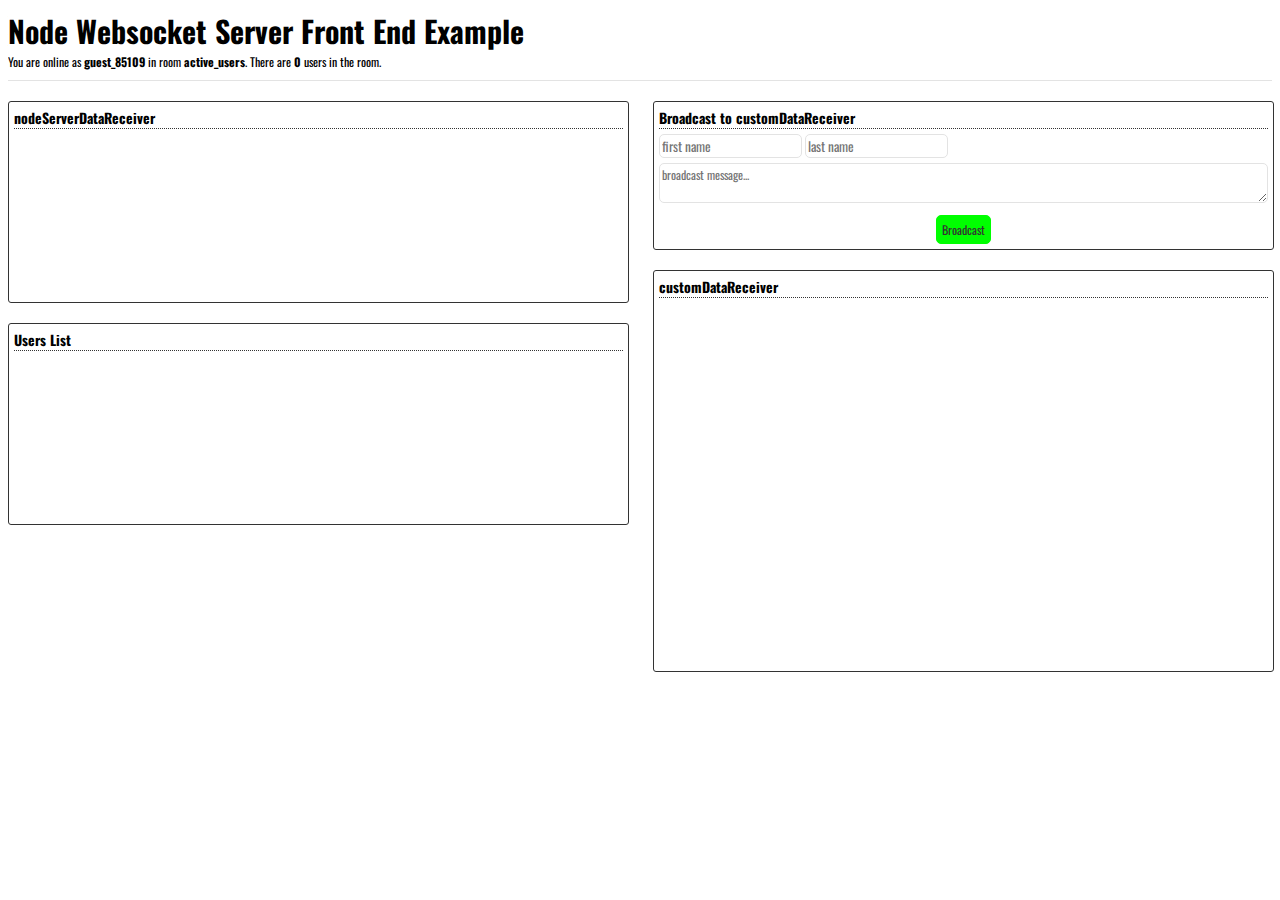
<file: index.html>
<html>
	<head>
		<!-- Page Title -->
		<title>Node Websocket Server Front End Example</title>

		<!-- Socket.io needed for connection the node server -->
		<script src="js/socket.io.js" type="text/javascript"></script>

		<!-- Include helper I wrote to make things easier -->
		<script src="js/nwsdatahandler.js" type="text/javascript"></script>

		<!-- Using google font cause I cant stand looking at the default -->
		<script src="https://ajax.googleapis.com/ajax/libs/jquery/3.2.1/jquery.min.js"></script>

		<!-- Using jQuery cause lazy -->
		<link href="http://fonts.googleapis.com/css?family=Oswald:400,300,700" rel="stylesheet" type="text/css">

		<!-- Style things up a little bit -->
		<link href="css/site.css" rel="stylesheet" type="text/css">
		
		<script>
			// url to connect to the node websocket server
			var websocketUrl = 'http://localhost:3000';

			// generate random guest user for the example
			var userKey = 'guest_' + Math.floor( Math.random() * 100000 );

			// create a name for the room that will be created on the node websocket server
			var roomName = 'active_users';
			
			$(function(){ // do stuff on page load
				// populate the user key and room name dom elements
				$('#user_key_container').html( userKey );
				$('#user_key').val( userKey );
				$('#room_name_container').html( roomName );

				$('#broadcast_button').on('click', function(){
					var firstName = $('#first_name').val();
					var lastName = $('#last_name').val();
					var message = $('#message').val();

					if ( !firstName || !lastName || !message ) { // really good client side validation
						alert( 'First name, last name, and message must be filled in!' );
					} else { // all good!
						$.ajax({ // ajax call posts form to broadcast.php which broadcasts the data to the node server
							url: 'broadcast.php',
							data: $('#broadcast_form').serialize(),
							dataType: 'json',
							type: 'post',
						});
					}
				});
			});

			/**
			 * Connet user to the room "active_users" on the node websocket server
			 */
			var nws = new nwsDataHandler({
				/**
				 * Url with the port the node websocket server is running on
				 */
				websocketUrl: websocketUrl,
				
				/**
				 * Unique user key for joining the room
				 */
				userKey: userKey,
				
				/**
				 * Name of the room we want the user joining
				 */
				roomName: roomName,
				
				/**
				 * Specify what happens when the node websocket server sends us new data
				 * on users joining/leaving the room
				 *
				 * @param object data from the node websocket server
				 *
				 * @return void
				 */
				nodeServerDataReceiver: function( data ) {
					// create html to display the data the node websocket server just sent us about the room
					var html = '<div class="output-row">' +
						'<div>User Key: <b>' + data.action.userKey + '</b> ----- Action: <b>' + data.action.name + '</b> ----- Room: <b>' + data.room.name + '</b></div>' +
					'</div>';

					// append the html to the room updates container
					$('#room_output_container').append( html );

					// scroll to bottom to see newest
					$("#room_output_container").scrollTop( $("#room_output_container")[0].scrollHeight );

					// update the room user count
					$('#room_user_count').html( data.room.users.length );

					// clear the the list of users in the room
					$('#users_list_container').html( '' );

					for ( var i = 0; i < data.room.users.length; i++ ) { // loop over the new updated users list and display them
						$('#users_list_container').append('<div>' + data.room.users[i] + '</div>');
					}
				},

				/**
				 * Specify what happens when custom data is broadcast and received
				 * on the node websocket server
				 *
				 * @param object broadcast data from the node websocket server
				 *
				 * @return void
				 */
				customDataReceiver: function( data ) {
		  			// create html to display the data the node websocket server just sent us about the room
					var html = '<div class="output-row">' +
						'<div><b>' + data.user_key + '</b></div>' +
						'<div><b>' + data.first_name + ' ' + data.last_name + '</b>: ' + data.message + '</div>' +
					'</div>';

					// append the html to the room updates container
					$('#custom_output_container').append( html );

					// scroll to bottom to see newest
					$("#custom_output_container").scrollTop( $("#custom_output_container")[0].scrollHeight );
				}
			});
		</script>
	</head>
	<body>
		<div class="header">
			<div class="header-title">Node Websocket Server Front End Example</div>
			<div class="header-sub-title">
				You are online as <span id="user_key_container"></span> 
				in room <span id="room_name_container">active_users</span>.
				There are <span id="room_user_count">0</span> users in the room.
			</div>
		</div>
		<div class="main-content">
			<div class="main-left">
				<div class="left-top">		
					<div class="paddings">
						<div class="container-heading"><b>nodeServerDataReceiver</b></div>
						<div id="room_output_container" class="output-container"></div>
					</div>
				</div>
				<div class="left-bottom">		
					<div class="paddings">
						<div class="container-heading"><b>Users List</b></div>
						<div id="users_list_container" class="output-container"></div>
					</div>
				</div>
			</div>
			<div class="main-right">
				<div class="right-contents-broadcast">		
					<div class="paddings">
						<div class="container-heading"><b>Broadcast to customDataReceiver</b></div>
						<div class="output-container-broadcast">
							<form id="broadcast_form" name="broadcast_form">
								<div class="input-row">
									<input type="text" id="first_name" name="first_name" placeholder="first name" />
									<input type="text" id="last_name" name="last_name" placeholder="last name" />
									<input type="hidden" id="user_key" name="user_key" value="" />
								</div>
								<div class="input-row">
									<textarea id="message" name="message" placeholder="broadcast message..."></textarea>
								</div>
							</form>
							<div class="broadcast-action">
								<div id="broadcast_button">
									<div class="paddings">Broadcast</div>
								</div>
							</div>
						</div>
					</div>
				</div>
				<div class="right-contents">		
					<div class="paddings">
						<div class="container-heading"><b>customDataReceiver</b></div>
						<div id="custom_output_container" class="output-container-right"></div>
					</div>
				</div>
			</div>
		</div>
	</body>
</html>
</file>
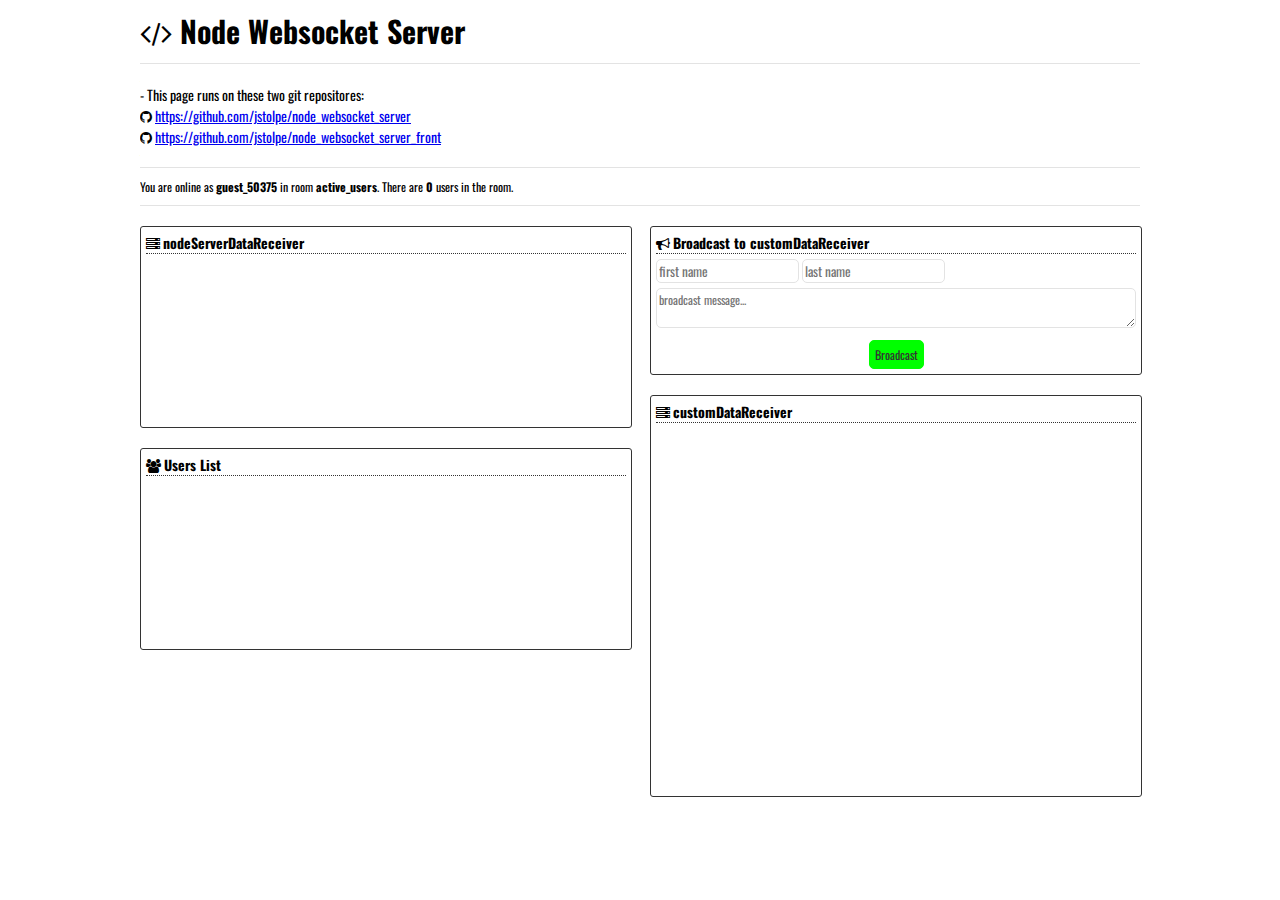
<file: example/index.html>
<html>
	<head>
		<!-- Page Title -->
		<title>Node Websocket Server</title>

		<!-- Socket.io needed for connection the node server -->
		<script src="../socket.io.js" type="text/javascript"></script>

		<!-- Include helper I wrote to make things easier -->
		<script src="../nwsdatahandler.js" type="text/javascript"></script>

		<!-- Using google font cause I cant stand looking at the default -->
		<script src="https://ajax.googleapis.com/ajax/libs/jquery/3.2.1/jquery.min.js"></script>

		<!-- Load font awesome -->
		<link href="//maxcdn.bootstrapcdn.com/font-awesome/4.7.0/css/font-awesome.min.css" rel="stylesheet" type="text/css">

		<!-- Using jQuery cause lazy -->
		<link href="http://fonts.googleapis.com/css?family=Oswald:400,300,700" rel="stylesheet" type="text/css">

		<!-- Style things up a little bit -->
		<link href="css.css" rel="stylesheet" type="text/css">

		<!-- so meta... -->
		<meta charset="utf-8">
		<meta name="description" content="This page is an example of a running node websocket server." />
		<meta name="keywords" content="Node, Websocket, Websockets, Node Websocket Server, Node js" />
		<meta name="author" content="Justin Stolpe" />
		<meta name="viewport" content="initial-scale=1.0, user-scalable=no" />
		
		<script>
			// url to connect to the node websocket server
			var websocketUrl = 'http://localhost:3000';

			// make connection to the websocket server
			var socket = io( websocketUrl );

			// generate random guest user for the example
			var userKey = 'guest_' + Math.floor( Math.random() * 100000 );

			// create a name for the room that will be created on the node websocket server
			var roomName = 'active_users';
			
			$(function(){ // do stuff on page load
				// populate the user key and room name dom elements
				$('#user_key_container').html( userKey );
				$('#user_key').val( userKey );
				$('#room_name_container').html( roomName );

				$('#broadcast_button').on('click', function(){
					var firstName = $('#first_name').val();
					var lastName = $('#last_name').val();
					var message = $('#message').val();

					if ( !firstName || !lastName || !message ) { // really good client side validation
						alert( 'First name, last name, and message must be filled in!' );
					} else { // all good!
						$.ajax({ // ajax call posts form to broadcast.php which broadcasts the data to the node server
							url: 'broadcast.php',
							data: $('#broadcast_form').serialize(),
							dataType: 'json',
							type: 'post',
						});
					}
				});
			});

			/**
			 * Connet user to the room "active_users" on the node websocket server
			 */
			var nws = new nwsDataHandler({
				/**
				 * Socket connection to the node websocket server
				 */
				socket: socket,
				
				/**
				 * Unique user key for joining the room
				 */
				userKey: userKey,
				
				/**
				 * Name of the room we want the user joining
				 */
				roomName: roomName,
				
				/**
				 * Specify what happens when the node websocket server sends us new data
				 * on users joining/leaving the room
				 *
				 * @param object data from the node websocket server
				 *
				 * @return void
				 */
				nodeServerDataReceiver: function( data ) {
					// create html to display the data the node websocket server just sent us about the room
					var html = '<div class="output-row">' +
						'<div><span class="fa fa-user"></span> User Key: <b>' + data.action.userKey + '</b> ----- Action: <b>' + data.action.name + '</b> ----- Room: <b>' + data.room.name + '</b></div>' +
					'</div>';

					// append the html to the room updates container
					$('#room_output_container').append( html );

					// scroll to bottom to see newest
					$("#room_output_container").scrollTop( $("#room_output_container")[0].scrollHeight );

					// update the room user count
					$('#room_user_count').html( data.room.users.length );

					// clear the the list of users in the room
					$('#users_list_container').html( '' );

					for ( var i = 0; i < data.room.users.length; i++ ) { // loop over the new updated users list and display them
						$('#users_list_container').append('<div><span class="fa fa-user"></span> ' + data.room.users[i] + '</div>');
					}
				},

				/**
				 * Specify what happens when custom data is broadcast and received
				 * on the node websocket server
				 *
				 * @param object broadcast data from the node websocket server
				 *
				 * @return void
				 */
				customDataReceiver: function( data ) {
		  			// create html to display the data the node websocket server just sent us about the room
					var html = '<div class="output-row">' +
						'<div><b>' + data.user_key + '</b> <span class="fa fa-comment"></span> </div>' +
						'<div><b>' + data.first_name + ' ' + data.last_name + '</b>: ' + data.message + '</div>' +
					'</div>';

					// append the html to the room updates container
					$('#custom_output_container').append( html );

					// scroll to bottom to see newest
					$("#custom_output_container").scrollTop( $("#custom_output_container")[0].scrollHeight );
				}
			});
		</script>
	</head>
	<body>
		<div class="all-contents">
			<div class="all-sub-contents">
				<div class="header">
					<div class="header-title"><span class="fa fa-code"></span> Node Websocket Server</div>
					<div class="github-container">
						- This page runs on these two git repositores:<br />
						<span class="fa fa-github"></span> <a target="_blank" href="https://github.com/jstolpe/node_websocket_server">https://github.com/jstolpe/node_websocket_server</a><br />
						<span class="fa fa-github"></span> <a target="_blank" href="https://github.com/jstolpe/node_websocket_server_front">https://github.com/jstolpe/node_websocket_server_front</a>
					</div>
					<div class="header-sub-title">
						You are online as <span id="user_key_container"></span> 
						in room <span id="room_name_container">active_users</span>.
						There are <span id="room_user_count">0</span> users in the room.
					</div>
				</div>
				<div class="main-content">
					<div class="main-left">
						<div class="left-top">		
							<div class="paddings">
								<div class="container-heading"><span class="fa fa-server"></span> <b>nodeServerDataReceiver</b></div>
								<div id="room_output_container" class="output-container"></div>
							</div>
						</div>
						<div class="left-bottom">		
							<div class="paddings">
								<div class="container-heading"><span class="fa fa-users"></span> <b>Users List</b></div>
								<div id="users_list_container" class="output-container"></div>
							</div>
						</div>
					</div>
					<div class="main-right">
						<div class="right-contents-broadcast">		
							<div class="paddings">
								<div class="container-heading"><span class="fa fa-bullhorn"></span> <b>Broadcast to customDataReceiver</b></div>
								<div class="output-container-broadcast">
									<form id="broadcast_form" name="broadcast_form">
										<div class="input-row">
											<input type="text" id="first_name" name="first_name" placeholder="first name" />
											<input type="text" id="last_name" name="last_name" placeholder="last name" />
											<input type="hidden" id="user_key" name="user_key" value="" />
										</div>
										<div class="input-row">
											<textarea id="message" name="message" placeholder="broadcast message..."></textarea>
										</div>
									</form>
									<div class="broadcast-action">
										<div id="broadcast_button">
											<div class="paddings">Broadcast</div>
										</div>
									</div>
								</div>
							</div>
						</div>
						<div class="right-contents">		
							<div class="paddings">
								<div class="container-heading"><span class="fa fa-server"></span> <b>customDataReceiver</b></div>
								<div id="custom_output_container" class="output-container-right"></div>
							</div>
						</div>
					</div>
				</div>
			</div>
		</div>
	</body>
</html>
</file>
<file: css/site.css>
body {
	font-family: oswald
}

input {
	font-family: inherit;
	border-radius: 5px;
	border: 1px solid #e3e3e3;
}

textarea {
	font-family: inherit;
	border-radius: 5px;
	border: 1px solid #e3e3e3;
	width: 100%;
	font-size: 12px;
}

#broadcast_button {
	border: 1px solid #00ff00;
	display: inline-block;
	background: #00ff00;
	border-radius: 5px;
	color: #333;
	cursor: pointer;
}

#broadcast_button:hover {
	color: #fff;
	border: 1px solid #333;
	background: #333;
}

#user_key_container,
#room_name_container,
#room_user_count {
	font-weight: bold;
}

.broadcast-action {
	width: 100%;
	text-align: center;
	margin-top: 5px;
}

.container-heading {
	border-bottom: 1px dotted #333;
	font-size: 14px;
}

.header {
	border-bottom: 1px solid #e3e3e3;
	margin-bottom: 20px;
}

.header-sub-title {
	font-size: 12px;
	margin-bottom: 10px;
}

.header-title {
	font-size: 30px;
	font-weight: bold;
}

.input-row {
	width: 100%;
	margin-top: 5px;
}

.left-bottom {
	border: 1px solid #333;
	border-radius: 3px;
	width: 100%;
	height: 200px;
	float: left;
	margin-top: 20px;
}

.left-top {
	border: 1px solid #333;
	border-radius: 3px;
	width: 100%;
	height: 200px;
	float: left;
}

.main-content {
	width: 100%;
	display: inline-block;
}

.main-left {
	width: 49%;
	float: left;
}

.main-right {
	width: 49%;
	float: right;
}

.output-container {
	font-size: 12px;
	height: 160px;
	overflow-x: hidden;
	overflow-y: scroll;
}

.output-container-broadcast {
	font-size: 12px;
}

.output-container-right {
	font-size: 12px;
	height: 360px;
	overflow-x: hidden;
	overflow-y: scroll;
}

.output-row {
	margin-bottom: 3px;
	margin-top: 3px;
	border-bottom: 1px solid #e3e3e3;
	padding-bottom: 3px;
}

.paddings {
	padding: 5px;
}

.right-contents {
	border: 1px solid #333;
	border-radius: 3px;
	width: 100%;
	height: 400px;
}

.right-contents-broadcast {
	border: 1px solid #333;
	border-radius: 3px;
	width: 100%;
	margin-bottom: 20px;
}
</file>
<file: example/css.css>
body {
	font-family: oswald
}

input {
	font-family: inherit;
	border-radius: 5px;
	border: 1px solid #e3e3e3;
}

textarea {
	font-family: inherit;
	border-radius: 5px;
	border: 1px solid #e3e3e3;
	width: 100%;
	font-size: 12px;
}

#broadcast_button {
	border: 1px solid #00ff00;
	display: inline-block;
	background: #00ff00;
	border-radius: 5px;
	color: #333;
	cursor: pointer;
}

#broadcast_button:hover {
	color: #fff;
	border: 1px solid #333;
	background: #333;
}

#user_key_container,
#room_name_container,
#room_user_count {
	font-weight: bold;
}

.all-contents {
	width: 100%;
}

.all-sub-contents {
	width: 1000px;
	margin: 0 auto;
}

.broadcast-action {
	width: 100%;
	text-align: center;
	margin-top: 5px;
}

.container-heading {
	border-bottom: 1px dotted #333;
	font-size: 14px;
}

.github-container {
	margin-bottom: 10px;
	margin-top: 10px;
	font-size: 14px;
	padding-bottom: 20px;
	padding-top: 20px;
	border-bottom: 1px solid #e3e3e3;
	border-top: 1px solid #e3e3e3;
}

.header {
	border-bottom: 1px solid #e3e3e3;
	margin-bottom: 20px;
}

.header-sub-title {
	font-size: 12px;
	margin-bottom: 10px;
}

.header-title {
	font-size: 30px;
	font-weight: bold;
}

.input-row {
	width: 100%;
	margin-top: 5px;
}

.left-bottom {
	border: 1px solid #333;
	border-radius: 3px;
	width: 100%;
	height: 200px;
	float: left;
	margin-top: 20px;
}

.left-top {
	border: 1px solid #333;
	border-radius: 3px;
	width: 100%;
	height: 200px;
	float: left;
}

.main-content {
	width: 100%;
	display: inline-block;
}

.main-left {
	width: 49%;
	float: left;
}

.main-right {
	width: 49%;
	float: right;
}

.output-container {
	font-size: 12px;
	height: 160px;
	overflow-x: hidden;
	overflow-y: scroll;
}

.output-container-broadcast {
	font-size: 12px;
}

.output-container-right {
	font-size: 12px;
	height: 360px;
	overflow-x: hidden;
	overflow-y: scroll;
}

.output-row {
	margin-bottom: 3px;
	margin-top: 3px;
	border-bottom: 1px solid #e3e3e3;
	padding-bottom: 3px;
}

.paddings {
	padding: 5px;
}

.right-contents {
	border: 1px solid #333;
	border-radius: 3px;
	width: 100%;
	height: 400px;
}

.right-contents-broadcast {
	border: 1px solid #333;
	border-radius: 3px;
	width: 100%;
	margin-bottom: 20px;
}

@media (max-width: 1000px) {
	.all-sub-contents {
		width: 100%;
	}

	.main-left {
		width: 100%;
	}

	.main-right {
		width: 100%;
		margin-top: 20px;
	}
}
</file>
